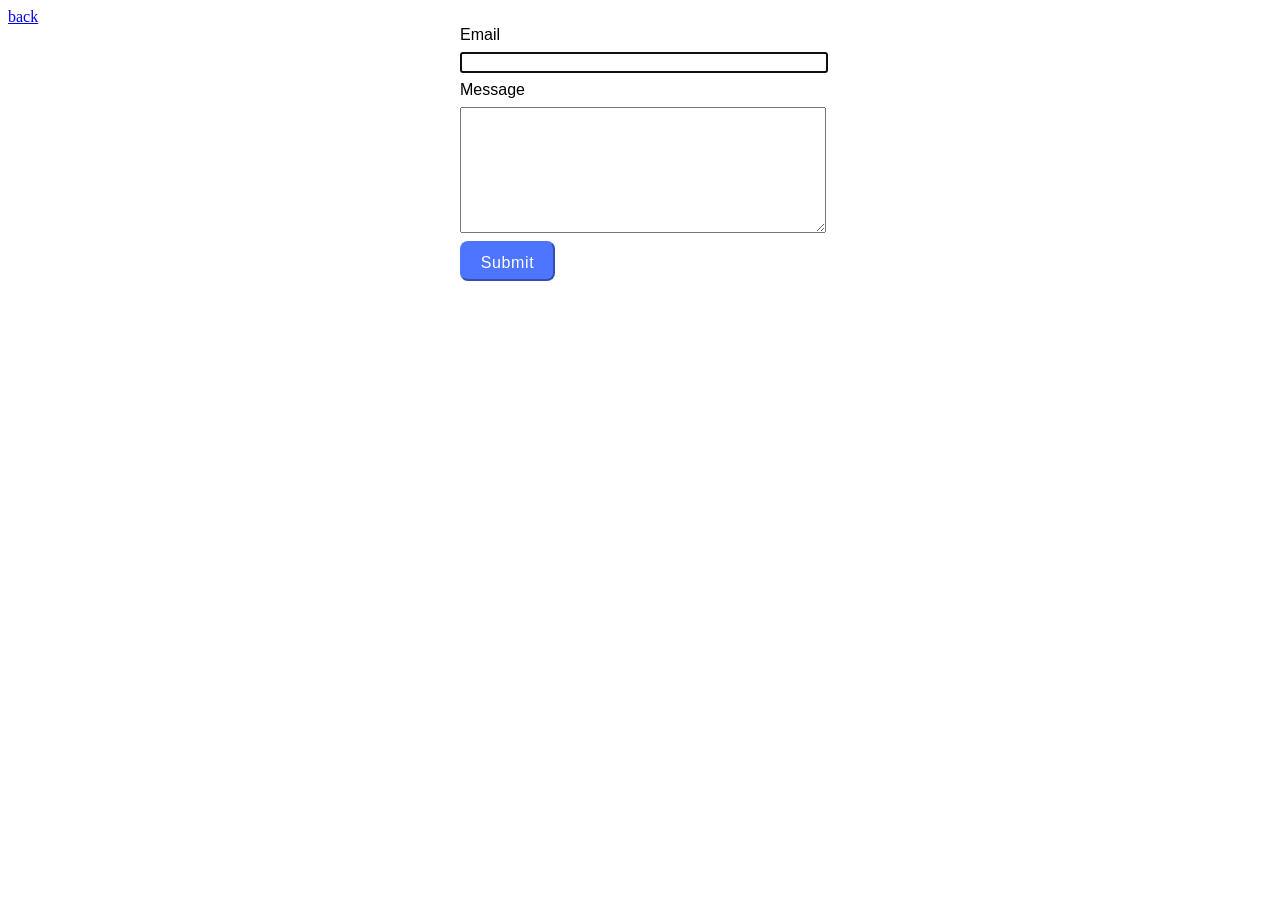
<file: src/2-form.html>
<!DOCTYPE html>
<html lang="en">
  <head>
    <meta charset="UTF-8" />
    <meta name="viewport" content="width=device-width, initial-scale=1.0" />
    <title>gallery</title>
    <link rel="stylesheet" href="./css/styles.css" />
  </head>
  <body>
    <a href="./index.html">back</a>
    <form class="feedback-form" autocomplete="off">
      <label>
        Email
        <input type="email" name="email" autofocus />
      </label>
      <label>
        Message
        <textarea name="message" rows="8"></textarea>
      </label>
      <button type="submit">Submit</button>
    </form>

    <script src="./js/2-form.js" type="module"></script>
  </body>
</html>
</file>
<file: src/css/styles.css>
img {
  width: 100%;
  height: 200px;
}

ul {
  list-style-type: none;
  margin: 0;
  padding-left: 0;
}

.gallery {
  display: flex;
  flex-wrap: wrap;
  gap: 24px;
  margin: auto;
  width: 1128px;
}

.gallery-item {
  width: calc((100% - 48px) / 3);
}

.gallery-item:hover {
  transform: scale(1.04);
}

.feedback-form {
  display: flex;
  flex-direction: column;
  width: 360px;
  gap: 8px;
  margin: auto;
}

.feedback-form label {
  font-family: "Montserrat", sans-serif;
  display: flex;
  align-items: flex-start;
  justify-content: flex-start;
  flex-direction: column;
  gap: 8px;
}

.feedback-form button {
  font-family: "Montserrat", sans-serif;
  border-radius: 8px;
  border-color: #4e75ff;
  padding: 8px 16px;
  width: 95px;
  height: 40px;
  background: #4e75ff;
  font-weight: 500;
  font-size: 16px;
  line-height: 1.5;
  letter-spacing: 0.04em;
  color: #fff;
}

.feedback-form button:hover {
  background: #6c8cff;
}

.feedback-form input,
.feedback-form textarea {
  font-family: "Montserrat", sans-serif;
  width: 100%;
}
</file>
